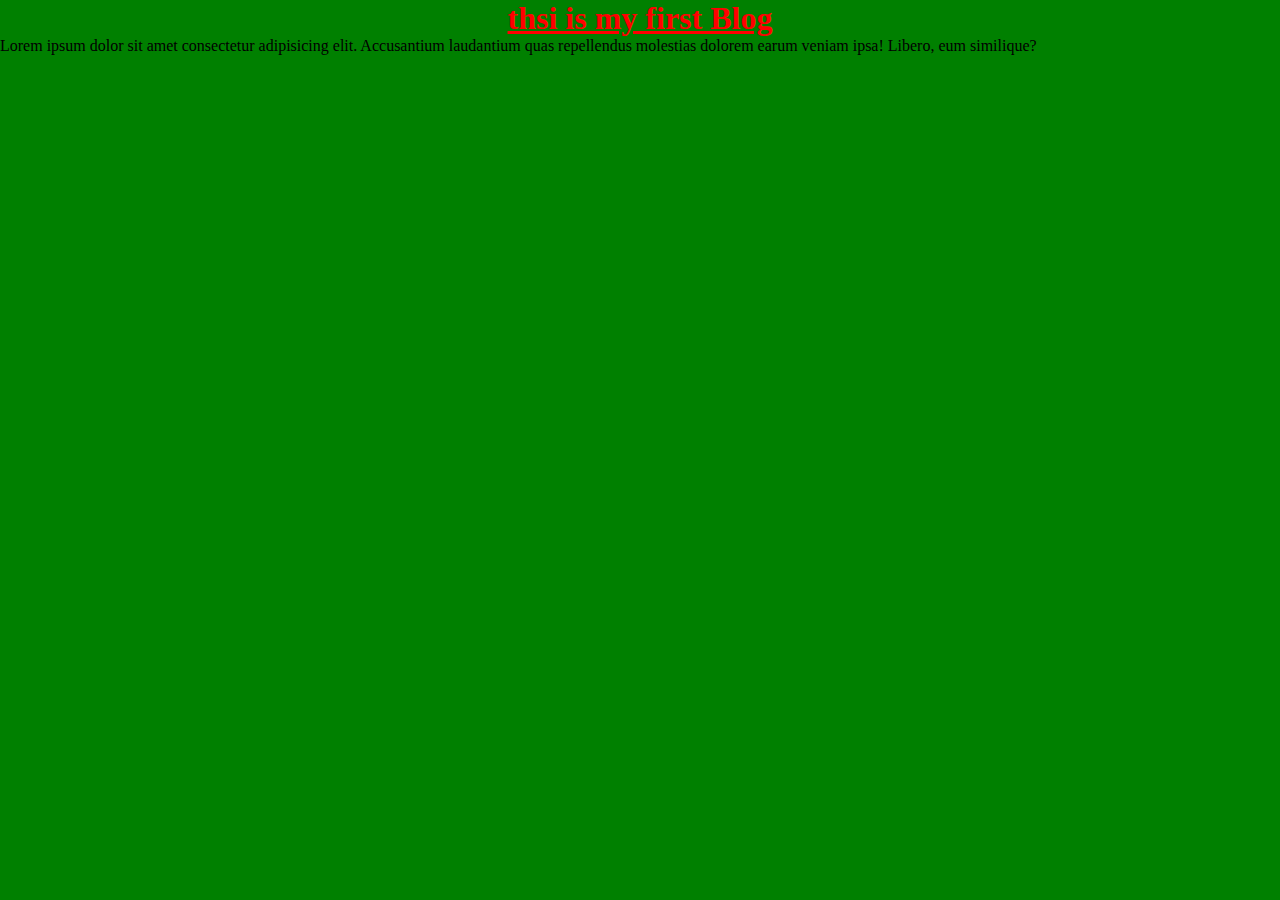
<file: index.html>
<!DOCTYPE html>
<html lang="en">
<head>
    <meta charset="UTF-8">
    <meta http-equiv="X-UA-Compatible" content="IE=edge">
    <meta name="viewport" content="width=device-width, initial-scale=1.0">
    <title>This is my first github repo</title>
    <link rel="stylesheet" href="style.css">
</head>
<body>
    <h1>thsi is my first Blog</h1>
    <p>Lorem ipsum dolor sit amet consectetur adipisicing elit. Accusantium laudantium quas repellendus molestias dolorem earum veniam ipsa! Libero, eum similique?</p>
</body>
</html>
</file>
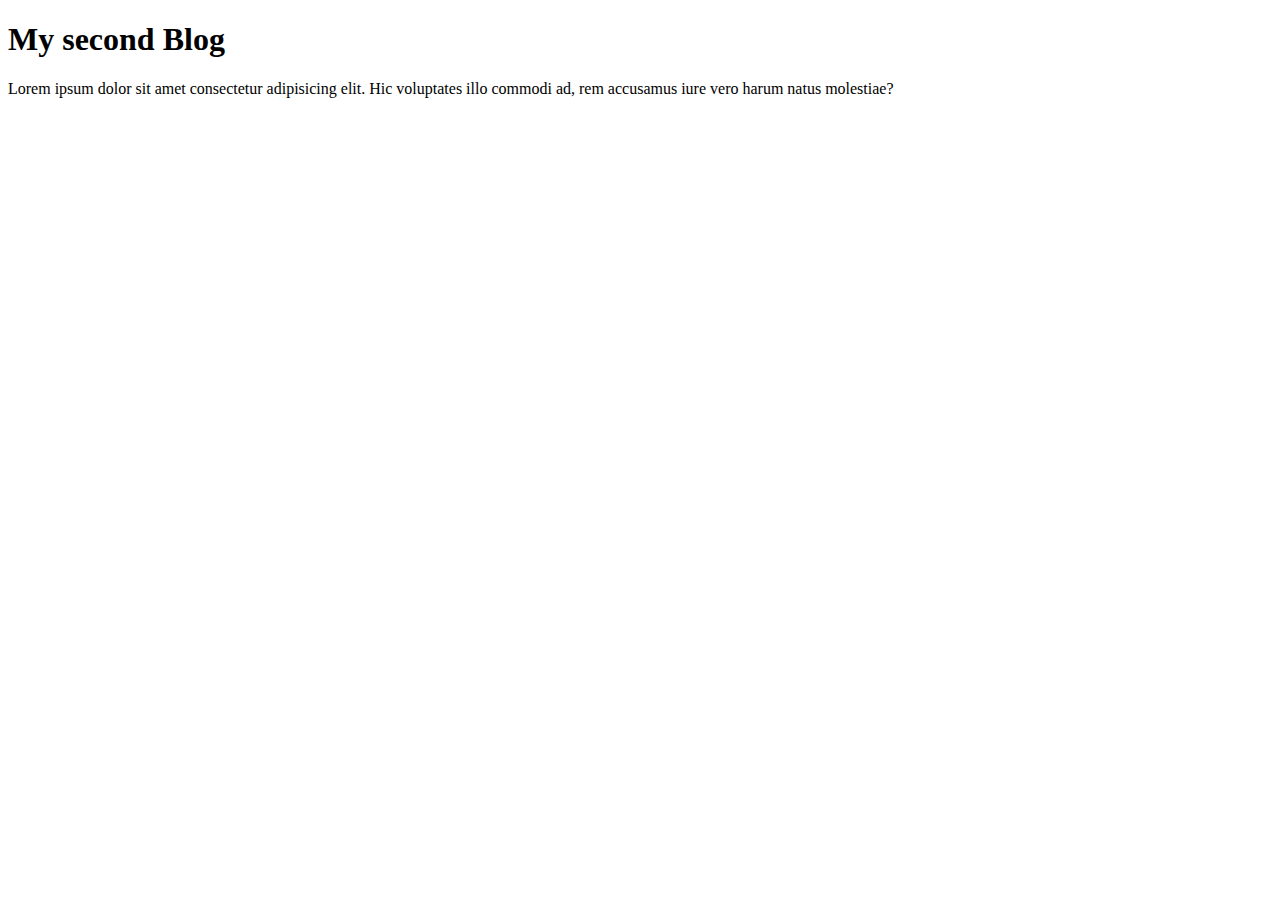
<file: second-index.html>
<!DOCTYPE html>
<html lang="en">
<head>
    <meta charset="UTF-8">
    <meta http-equiv="X-UA-Compatible" content="IE=edge">
    <meta name="viewport" content="width=device-width, initial-scale=1.0">
    <title>second github ripo</title>
</head>
<body>
    <div>
        <h1>My second Blog</h1>
        <p>Lorem ipsum dolor sit amet consectetur adipisicing elit. Hic voluptates illo commodi ad, rem accusamus iure vero harum natus molestiae?</p>
        
    </div>
</body>
</html>
</file>
<file: style.css>
*{
    margin: 0px;
    padding: 0px;
    background-color: green;
}
h1{
    text-align: center;
    text-decoration: underline;
    color: red;
}
</file>
